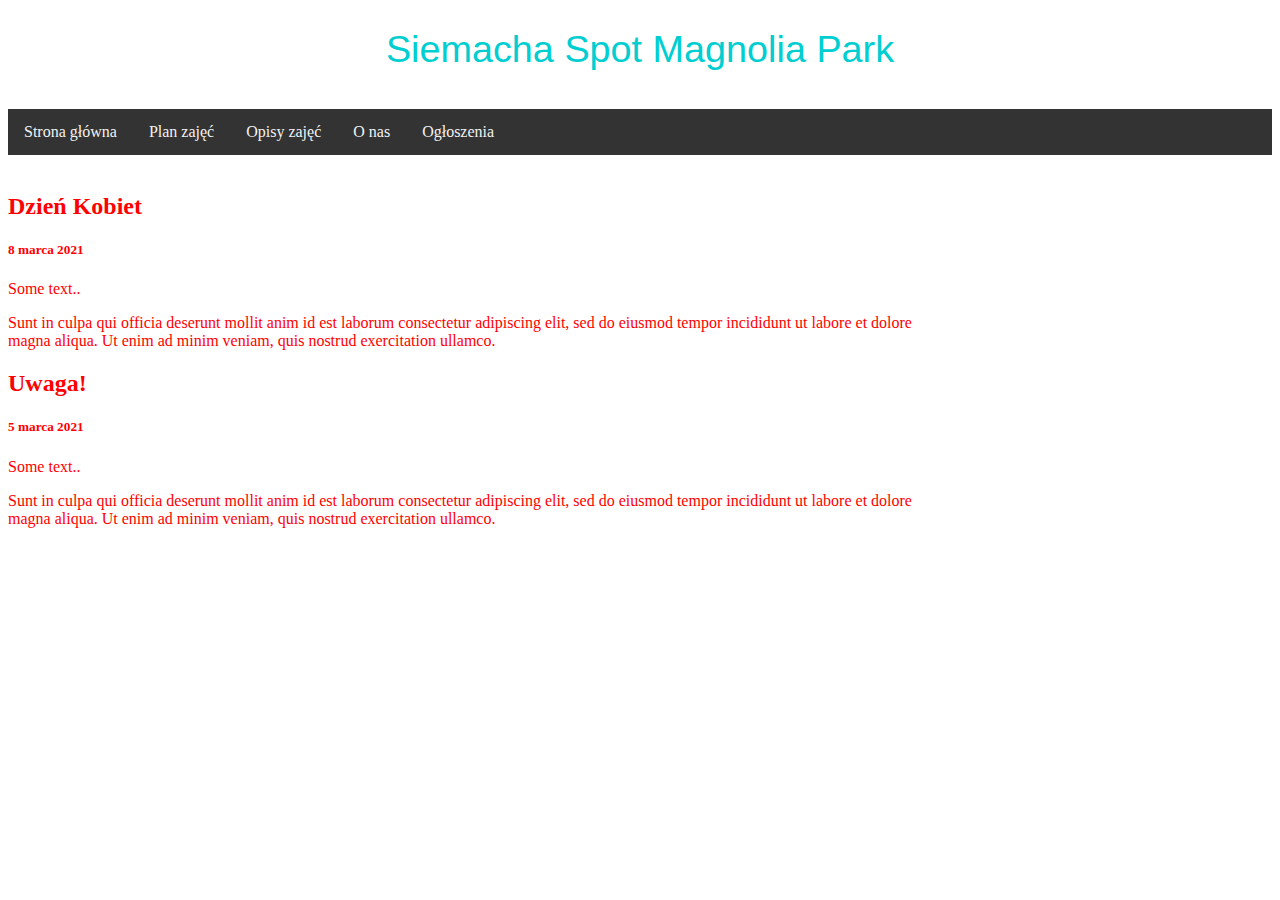
<file: index.html>
<!DOCTYPE html>
<html lang="pl">
<head>
<meta charset="utf-8">
<link rel="stylesheet" href="main.css">
<title>Siemacha Spot Magnolia Park</title>
    
<header> Siemacha Spot Magnolia Park</header>    
    

    
</head>
    
<br> 
<body>
      
<div class="topnav">
        <a href="index.html">Strona główna</a>
        <a href="plan.html">Plan zajęć</a>
        <a href="opisy.html">Opisy zajęć</a>
        <a href="onas.html">O nas</a>
        <a href="aktualnosci"> Ogłoszenia </a>
</div>

    <br> 
    

  <div class="column">
  
      <h2>Dzień Kobiet</h2>
      <h5>8 marca 2021</h5>

      <p>Some text..</p>
      <p>Sunt in culpa qui officia deserunt mollit anim id est laborum consectetur adipiscing elit, sed do eiusmod tempor incididunt ut labore et dolore magna aliqua. Ut enim ad minim veniam, quis nostrud exercitation ullamco.</p>
   
    
      <h2>Uwaga!</h2>
      <h5>5 marca 2021 </h5>
      
      <p>Some text..</p>
      <p>Sunt in culpa qui officia deserunt mollit anim id est laborum consectetur adipiscing elit, sed do eiusmod tempor incididunt ut labore et dolore magna aliqua. Ut enim ad minim veniam, quis nostrud exercitation ullamco.</p>
   
  </div>
    
  

    
</body>
</html>
</file>
<file: main.css>
header {
  background-color: white;
    color: darkturquoise;
    font-family: sans-serif; 
    font-size: 10mm;
  text-align: center;
  padding: 20px;
    
}


.topnav {
  overflow: hidden;
  background-color: #333;
}

.topnav a {
  float: left;
  display: block;
  color: #f2f2f2;
  text-align: center;
  padding: 14px 16px;
  text-decoration: none;
}


.topnav a:hover {
  background-color: #ddd;
  color: black;
} 



.column {   
  float: left;
  width: 75%;
    background-color: white;
    color: red; 
}
</file>
